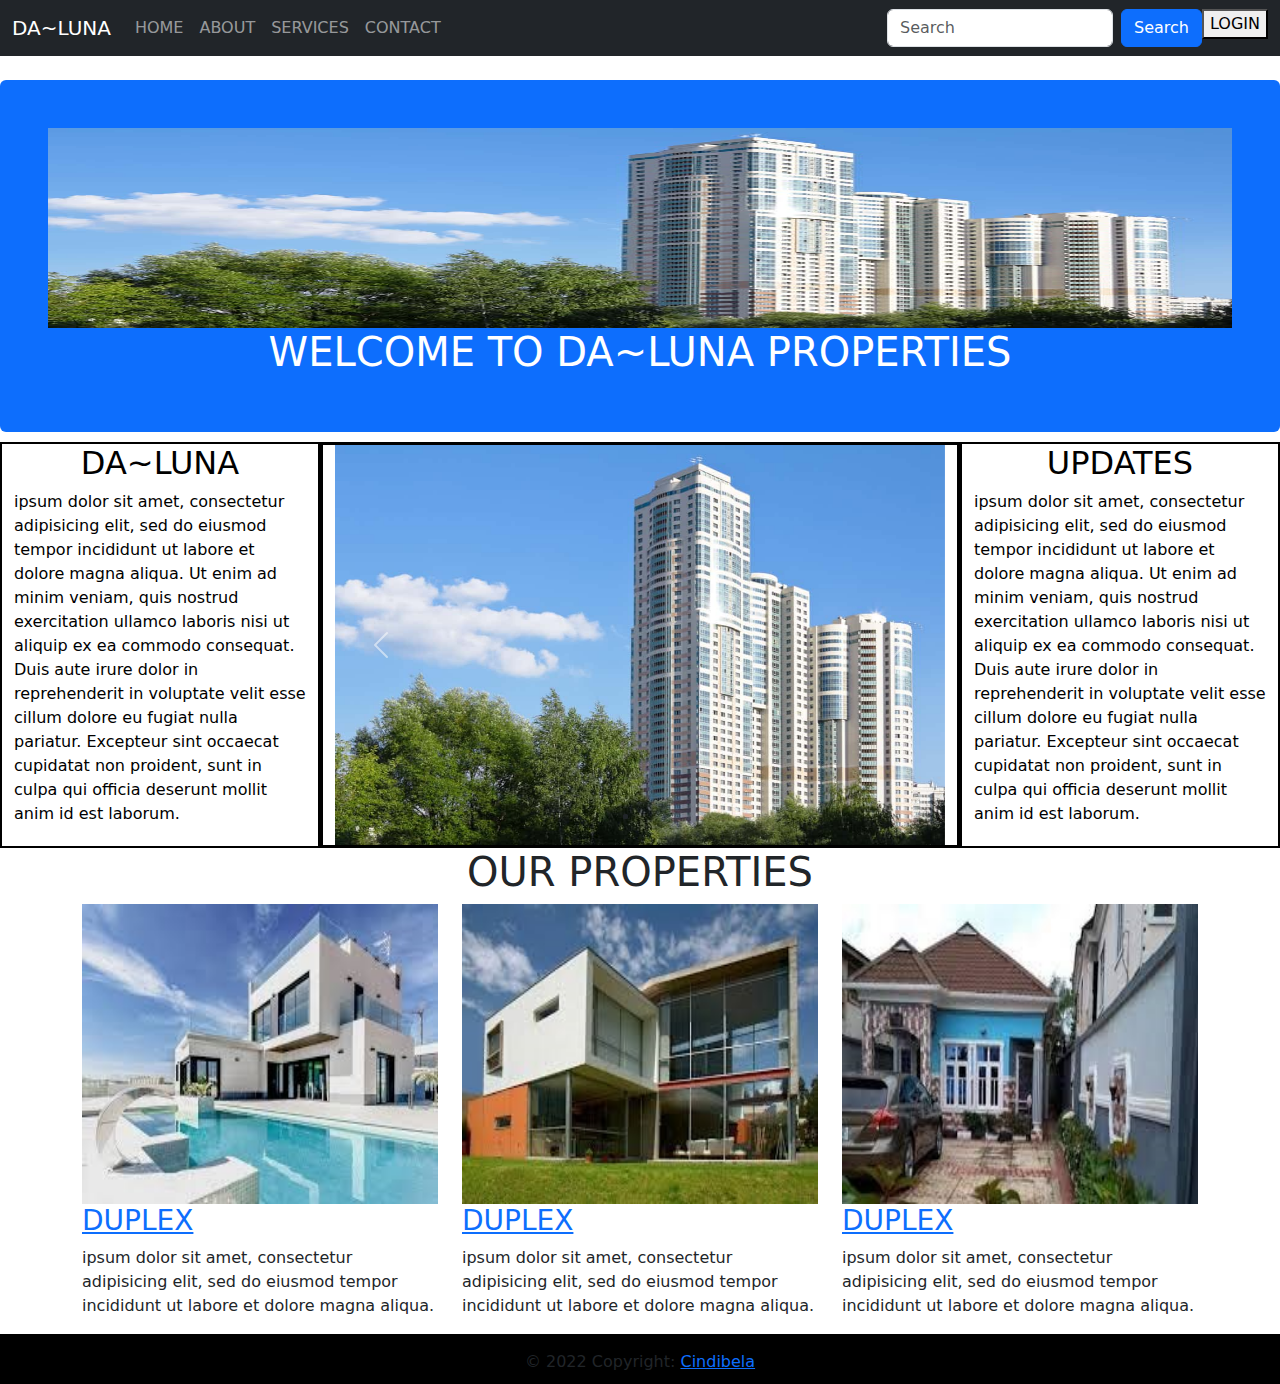
<file: index.html>
<!DOCTYPE html>
<html>
<head>
	<title>DA~LUNA</title>
	<meta name="veiwport" content="width=device-width, initial-scale=1">
	<meta charset="utf-8">
	<link rel="stylesheet" type="text/css" href="index.css">

	<link href="https://cdn.jsdelivr.net/npm/bootstrap@5.1.3/dist/css/bootstrap.min.css" rel="stylesheet">

<!-- Latest compiled JavaScript -->


</head>

<body>

	
<nav class="navbar navbar-expand-md navbar-dark bg-dark">
  <div class="container-fluid">
    <a class="navbar-brand" href="javascript:void(0)">DA~LUNA</a>
    <button class="navbar-toggler" type="button" data-bs-toggle="collapse" data-bs-target="#mynavbar">
      <span class="navbar-toggler-icon"></span>
    </button>
    <div class="collapse navbar-collapse" id="mynavbar">
      <ul class="navbar-nav me-auto">
        <li class="nav-item">
          <a class="nav-link" href="index.html">HOME</a>
        </li>
        <li class="nav-item">
          <a class="nav-link" href="about.html">ABOUT</a>
        </li>
        <li class="nav-item">
          <a class="nav-link" href="services.html">SERVICES</a>
        </li>
        <li class="nav-item">
          <a class="nav-link" href="contact.html">CONTACT</a>
        </li>
      </ul>
      <form class="d-flex">
        <input class="form-control me-2" type="text" placeholder="Search">
        <button class="btn btn-primary" type="button">Search</button>
        <a href="login.html"><button class="btn-primary" type="button">LOGIN</button></a>
      </form>
    </div>
  </div>
</nav>      


<div class="mt-4 p-5 bg-primary text-white rounded">
	<img src="img/build3.jpg" style="height: 200px; width: 100%;">
  <marque><h1 style="text-align: center;">WELCOME TO DA~LUNA PROPERTIES</h1></marque>
  
</div>

<div class="container-fluid">
<div class="row">
	<div class="col-md-3" style="background: white; color: black; border: 2px solid black; margin-top: 10px;">
		<h2 style="text-align: center;">DA~LUNA</h2>
	<p> ipsum dolor sit amet, consectetur adipisicing elit, sed do eiusmod
	tempor incididunt ut labore et dolore magna aliqua. Ut enim ad minim veniam,
	quis nostrud exercitation ullamco laboris nisi ut aliquip ex ea commodo
	consequat. Duis aute irure dolor in reprehenderit in voluptate velit esse
	cillum dolore eu fugiat nulla pariatur. Excepteur sint occaecat cupidatat non
	proident, sunt in culpa qui officia deserunt mollit anim id est laborum.
</p>
      </div>
      <!-- slider here-->
	<div class="col-md-6" style="border: 3px solid black; margin-top: 10PX; ">
		<div id="demo" class="carousel slide" data-ride="carousel">

  <!-- Indicators -->
  <ul class="carousel-indicators">
    <li data-target="#demo" data-slide-to="0" class="active"></li>
    <li data-target="#demo" data-slide-to="1"></li>
    <li data-target="#demo" data-slide-to="2"></li>
  </ul>

  <!-- The slideshow -->
  <div class="carousel-inner">
    <div class="carousel-item active">
      <img src="img/build3.jpg" style="height: 400px; width: 100%;">
    </div>
    <div class="carousel-item">
      <img src="img/int9.jpg" style="height: 400px; width: 100%;">
    </div>
    <div class="carousel-item">
      <img src="img/int5.jpg" style="height: 400px; width: 100%;">
    </div>
  </div>

  <!-- Left and right controls -->
  <a class="carousel-control-prev" href="#demo" data-slide="prev">
    <span class="carousel-control-prev-icon"></span>
  </a>
  <a class="carousel-control-next" href="#demo" data-slide="next">
    <span class="carousel-control-next-icon"></span>
  </a>

    </div>

	                 
	</div>

	<div class="col-md-3" style="background: white; color: black; border: 2px solid black; margin-top: 10px;">

		<h2 style="text-align: center;">UPDATES</h2>
		<p> ipsum dolor sit amet, consectetur adipisicing elit, sed do eiusmod
	tempor incididunt ut labore et dolore magna aliqua. Ut enim ad minim veniam,
	quis nostrud exercitation ullamco laboris nisi ut aliquip ex ea commodo
	consequat. Duis aute irure dolor in reprehenderit in voluptate velit esse
	cillum dolore eu fugiat nulla pariatur. Excepteur sint occaecat cupidatat non
	proident, sunt in culpa qui officia deserunt mollit anim id est laborum.
</p>
	</div>
	
</div>

<div class="container">
<div class="row">
	<h1 style="text-align: center;">OUR PROPERTIES</h1>
<!--<div class="col-md-3">
	<img src="img/build7.jpg">
</div>-->
<div class="col-md-4">
	<a href="about.html">
	<img src="img/build8.jpg"  style="height: 300px; width: 100%;"><br>
	<h3>DUPLEX</h3></a>
	<p>ipsum dolor sit amet, consectetur adipisicing elit, sed do eiusmod
	tempor incididunt ut labore et dolore magna aliqua. </p>
</div>
<div class="col-md-4">
	<a href="about.html">
	<img src="img/build5.jpg" style="height: 300px; width: 100%;">
	<h3>DUPLEX</h3></a>
	<p>ipsum dolor sit amet, consectetur adipisicing elit, sed do eiusmod
	tempor incididunt ut labore et dolore magna aliqua. </p>
</div>
<div class="col-md-4">
	<a href="about.html">
	<img src="img/build6.jpg" style="height: 300px; width: 100%;">
	<h3>DUPLEX</h3></a>
	<p>ipsum dolor sit amet, consectetur adipisicing elit, sed do eiusmod
	tempor incididunt ut labore et dolore magna aliqua. </p>
</div>

</div>
</div>



</div>
</div>

<div class="footer-copyright text-center py-3" style="background: black; width: 100%; height: 50px;">© 2022 Copyright:
    <a href="/">Cindibela</a>
  </div>











<script src="https://cdn.jsdelivr.net/npm/bootstrap@5.1.3/dist/js/bootstrap.bundle.min.js"></script>


</body>




















</html>
</file>
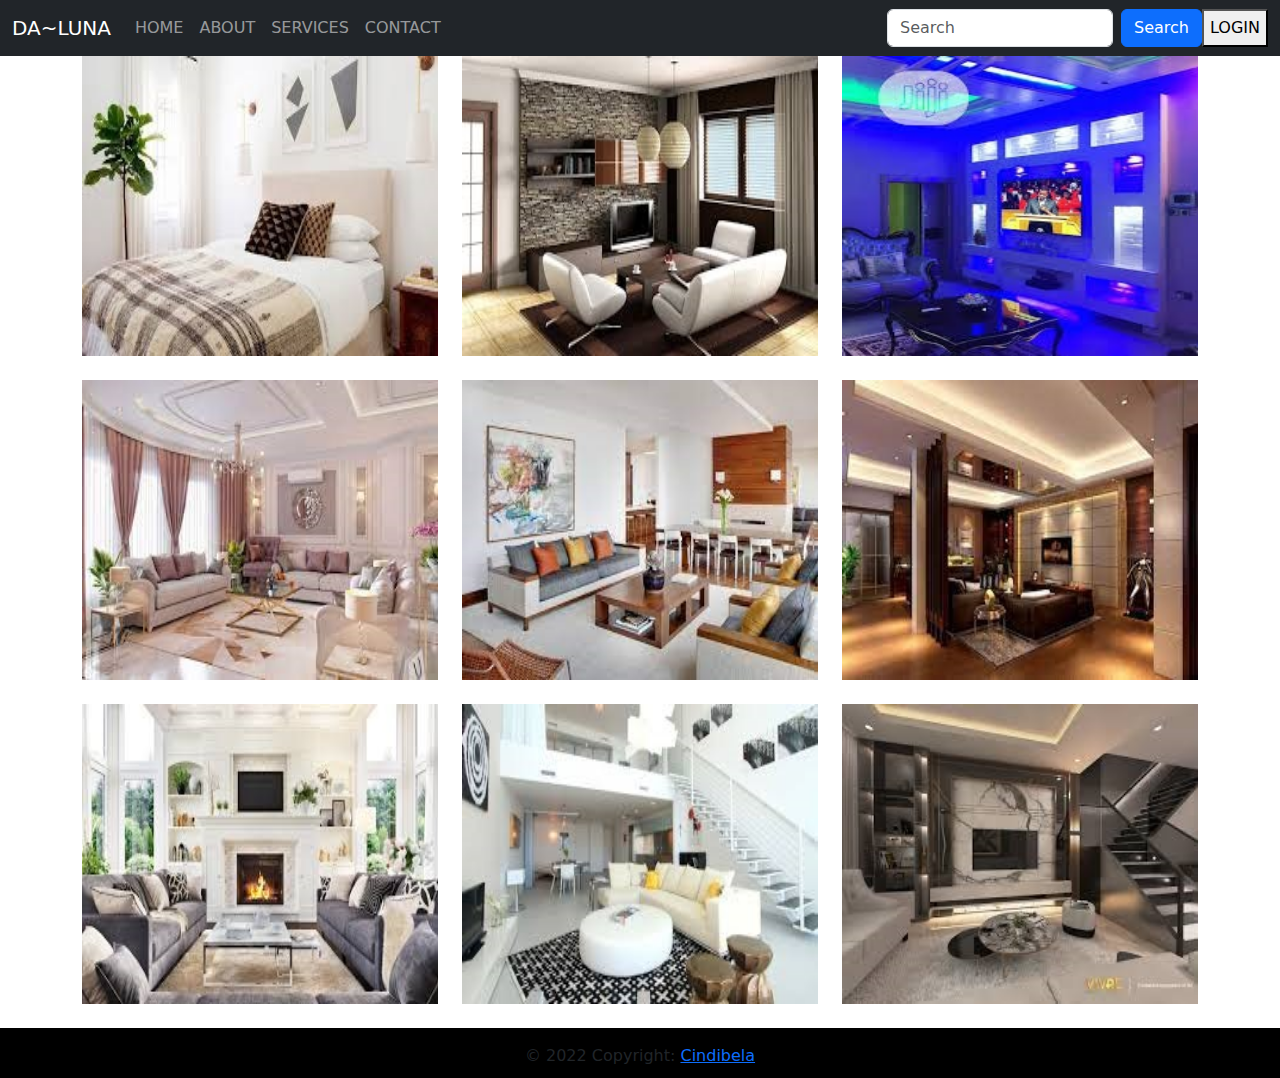
<file: services.html>
<!DOCTYPE html>
<html>
<head>
	<title>DA~LUNA</title>
	<meta charset="utf-8">
	<link rel="stylesheet" type="text/css" href="index.css">

	<link href="https://cdn.jsdelivr.net/npm/bootstrap@5.1.3/dist/css/bootstrap.min.css" rel="stylesheet">

<!-- Latest compiled JavaScript -->
<script src="https://cdn.jsdelivr.net/npm/bootstrap@5.1.3/dist/js/bootstrap.bundle.min.js"></script>

</head>

<body>

	
<nav class="navbar navbar-expand-md navbar-dark bg-dark">
  <div class="container-fluid">
    <a class="navbar-brand" href="javascript:void(0)">DA~LUNA</a>
    <button class="navbar-toggler" type="button" data-bs-toggle="collapse" data-bs-target="#mynavbar">
      <span class="navbar-toggler-icon"></span>
    </button>
    <div class="collapse navbar-collapse" id="mynavbar">
      <ul class="navbar-nav me-auto">
        <li class="nav-item">
          <a class="nav-link" href="index.html">HOME</a>
        </li>
        <li class="nav-item">
          <a class="nav-link" href="about.html">ABOUT</a>
        </li>
        <li class="nav-item">
          <a class="nav-link" href="services.html">SERVICES</a>
        </li>
        <li class="nav-item">
          <a class="nav-link" href="contact.html">CONTACT</a>
        </li>
      </ul>
      <form class="d-flex">
        <input class="form-control me-2" type="text" placeholder="Search">
        <button class="btn btn-primary" type="button">Search</button>
        <button class="btn-primary" type="button">LOGIN</button>
      </form>
    </div>
  </div>
</nav>      

<div class="container">
  <div class="row">
    <div class="col-md-4">
      <a href="">
        <img src="img/int8.jpg" style="width: 100%; height: 300px;">
      </a>
    </div>
     <div class="col-md-4">
      <a href="">
        <img src="img/int10.jpg" style="width: 100%; height: 300px;">
      </a>
    </div>
     <div class="col-md-4">
      <a href="">
        <img src="img/int6.jpg" style="width: 100%; height: 300px;">
      </a>
    </div>
  </div>


<br>
 <div class="row">
    <div class="col-md-4">
      <a href="">
        <img src="img/int1.jpg" style="width: 100%; height: 300px;">
      </a>
    </div>
     <div class="col-md-4">
      <a href="">
        <img src="img/int2.jpg" style="width: 100%; height: 300px;">
      </a>
    </div>
     <div class="col-md-4">
      <a href="">
        <img src="img/int3.jpg" style="width: 100%; height: 300px;">
      </a>
    </div>
  </div>


<br>

 <div class="row">
    <div class="col-md-4">
      <a href="">
        <img src="img/int4.jpg" style="width: 100%; height: 300px;">
      </a>
    </div>
     <div class="col-md-4">
      <a href="">
        <img src="img/int5.jpg" style="width: 100%; height: 300px;">
      </a>
    </div>
     <div class="col-md-4">
      <a href="">
        <img src="img/int9.jpg" style="width: 100%; height: 300px;">
      </a>
    </div>
  </div>
















</div>



















<br>

<div class="footer-copyright text-center py-3" style="background: black; width: 100%; height: 50px;">© 2022 Copyright:
    <a href="/">Cindibela</a>
  </div>


</body>
</file>
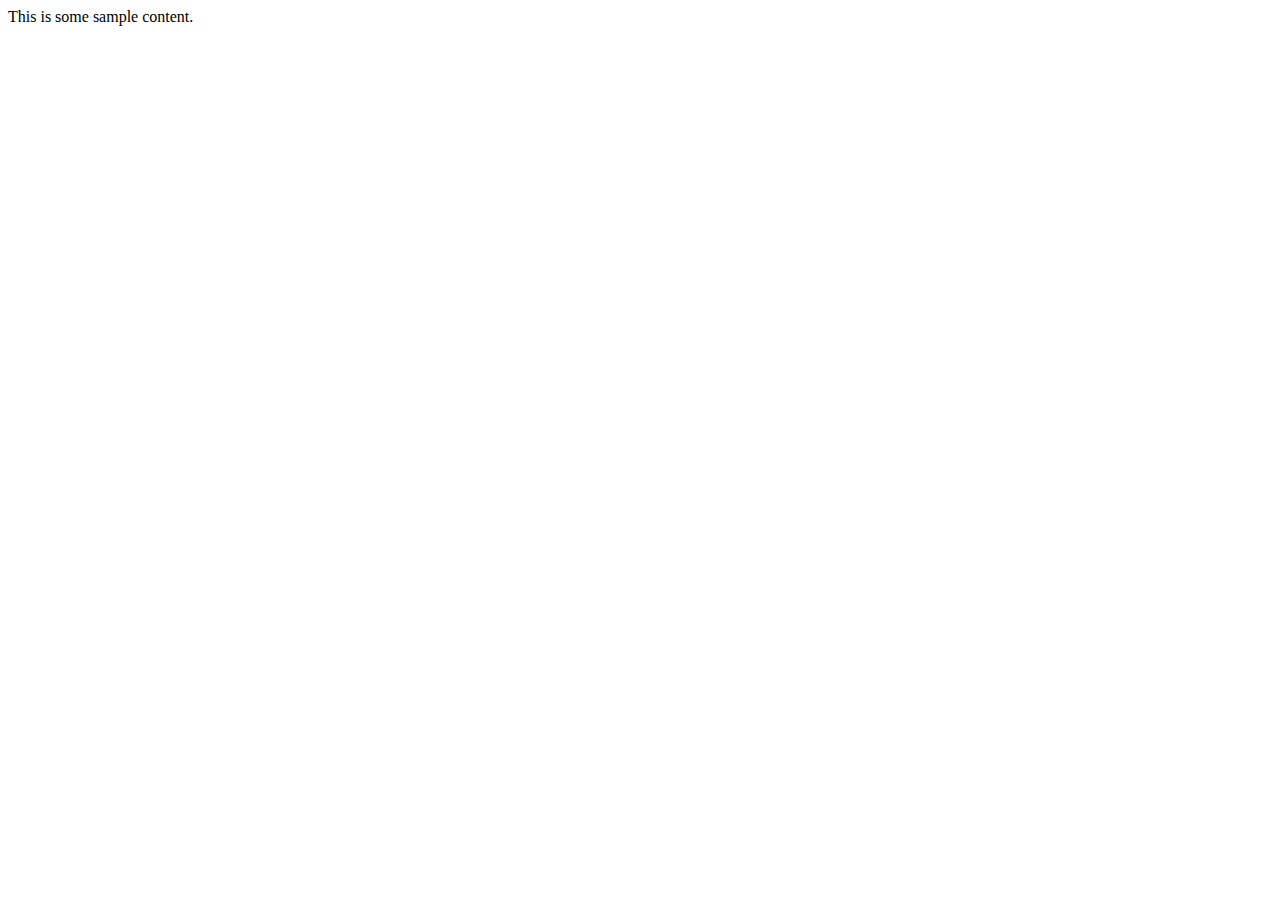
<file: Techblog.html>
<!DOCTYPE html>
<html>
        <head>
                <meta charset="utf-8">
                <title>CKEditor</title>
                <script src="https://cdn.ckeditor.com/ckeditor5/34.0.0/classic/ckeditor.js"></script>
        </head>
        <body>
                <div id="editor">This is some sample content.</div>
                <script>
                        ClassicEditor
                                .create( document.querySelector( '#editor' ) )
                                .then( editor => {
                                        console.log( editor );
                                } )
                                .catch( error => {
                                        console.error( error );
                                } );
                </script>
        </body>
</html>
</file>
<file: index.css>
#header{
	height: 500px;
	width: 100%;
	background: blue;
	border: 2px solid black;
}
</file>
